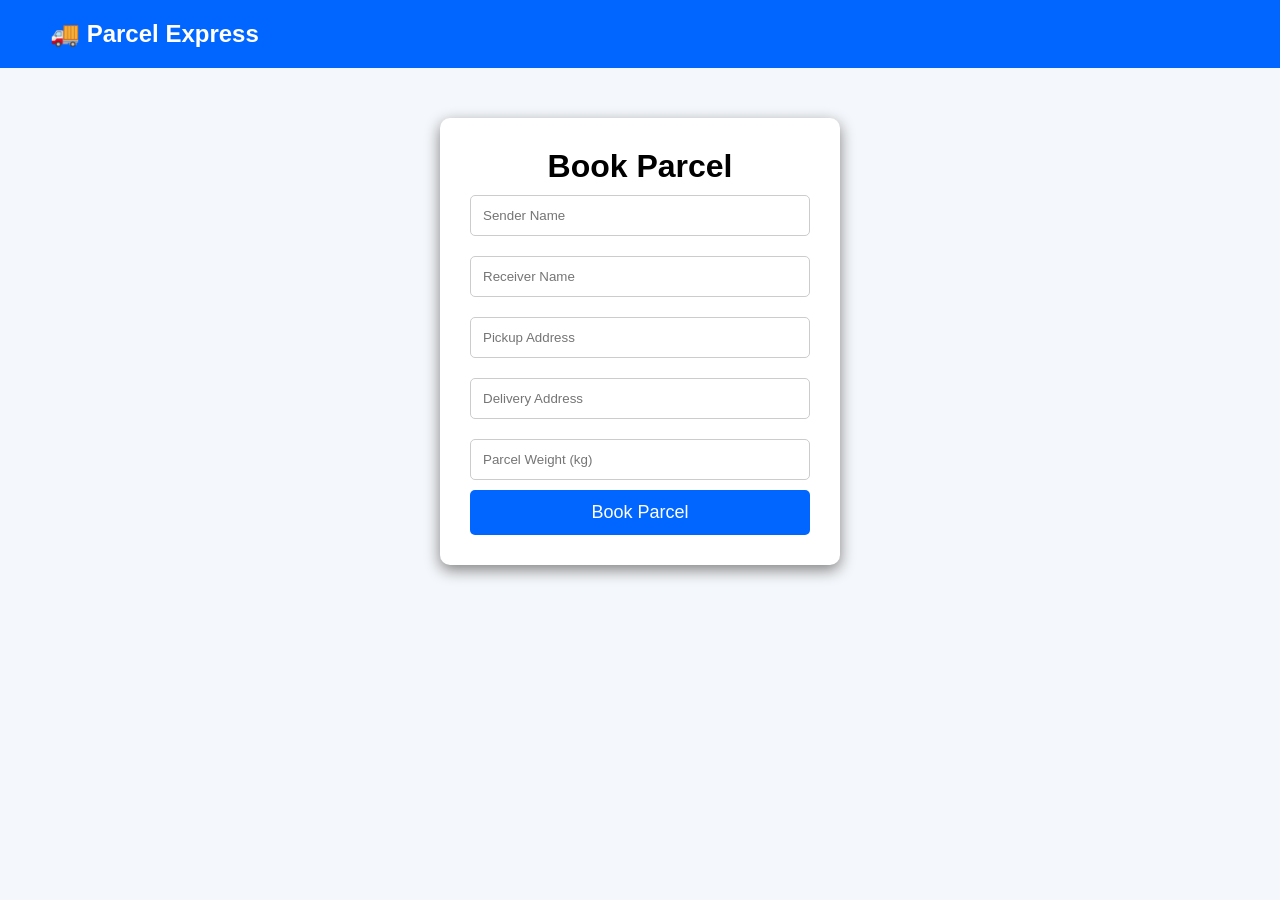
<file: booking.html>
<!DOCTYPE html>
<html lang="en">
<head>
    <meta charset="UTF-8">
    <meta name="viewport" content="width=device-width, initial-scale=1.0">
    <title>Book Parcel</title>
    <link rel="stylesheet" href="style.css">
</head>
<body>

<nav>
    <h2>🚚 Parcel Express</h2>
</nav>

<div class="form-container">

<h1>Book Parcel</h1>

<form id="bookForm">

<input type="text" id="sender" placeholder="Sender Name" required>

<input type="text" id="receiver" placeholder="Receiver Name" required>

<input type="text" id="pickup" placeholder="Pickup Address" required>

<input type="text" id="delivery" placeholder="Delivery Address" required>

<input type="number" id="weight" placeholder="Parcel Weight (kg)" required>

<button type="submit">Book Parcel</button>

</form>

<p id="bookMessage"></p>

</div>

<script src="script.js"></script>

</body>
</html>
</file>
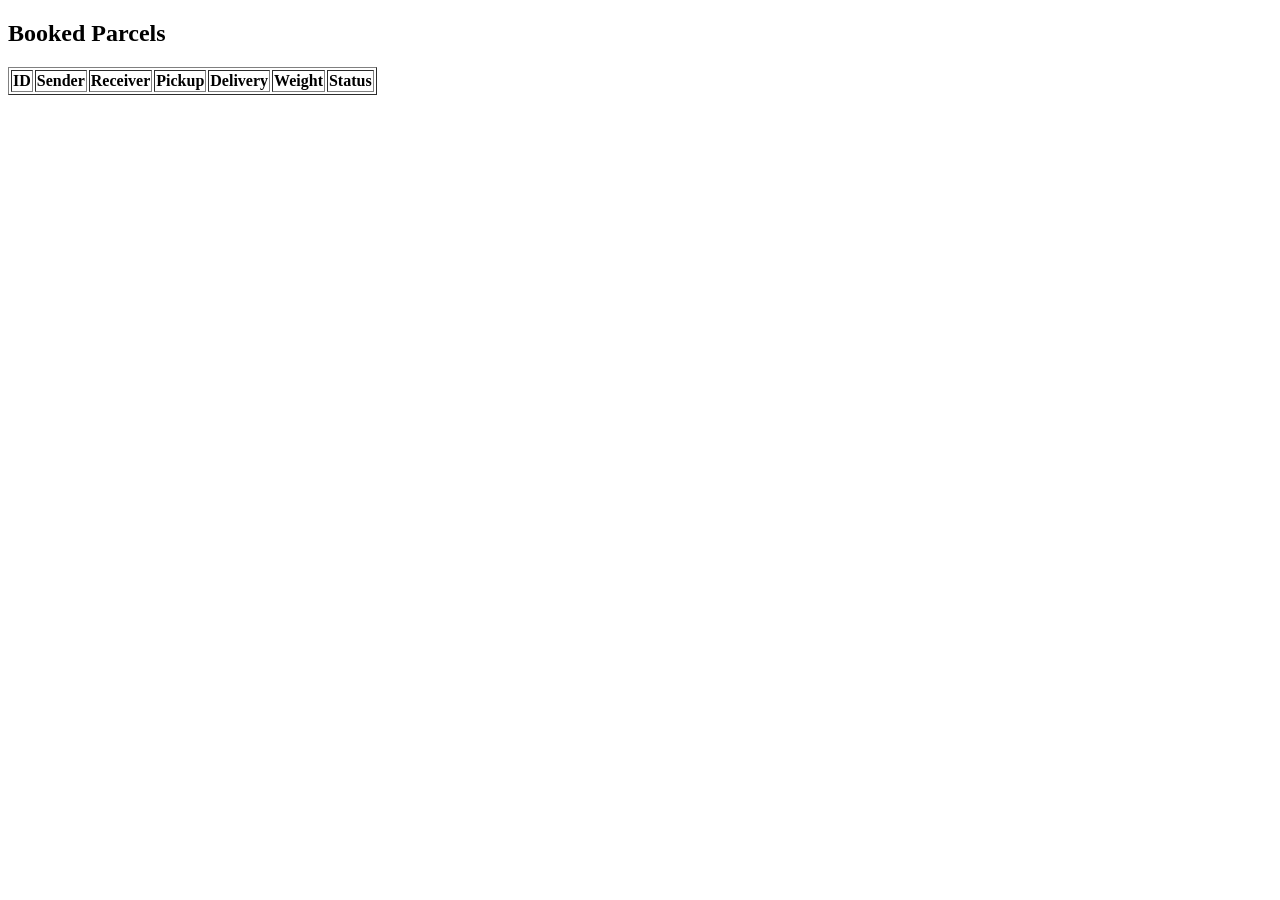
<file: dashboard.html>
<!DOCTYPE html>
<html>
<head>
    <title>Admin Dashboard</title>
</head>
<body>
    <h2>Booked Parcels</h2>

    <table border="1" id="parcelTable">
        <tr>
            <th>ID</th>
            <th>Sender</th>
            <th>Receiver</th>
            <th>Pickup</th>
            <th>Delivery</th>
            <th>Weight</th>
            <th>Status</th>
        </tr>
    </table>

<script>
fetch("http://127.0.0.1:5000/parcels")
.then(res => res.json())
.then(data => {
    let table = document.getElementById("parcelTable");

    data.forEach(parcel => {
        table.innerHTML += `
        <tr>
            <td>${parcel.id}</td>
            <td>${parcel.sender}</td>
            <td>${parcel.receiver}</td>
            <td>${parcel.pickup}</td>
            <td>${parcel.delivery}</td>
            <td>${parcel.weight}</td>
            <td><span style="font-weight:bold;color:${parcel.status=='Booked' ? 'orange' :parcel.status=='In Transit' ? 'blue' :parcel.status=='Delivered' ? 'green' : 'black'};">${parcel.status}</span></td>
        </tr>
        `;
    });
});
</script>

</body>
</html>
</file>
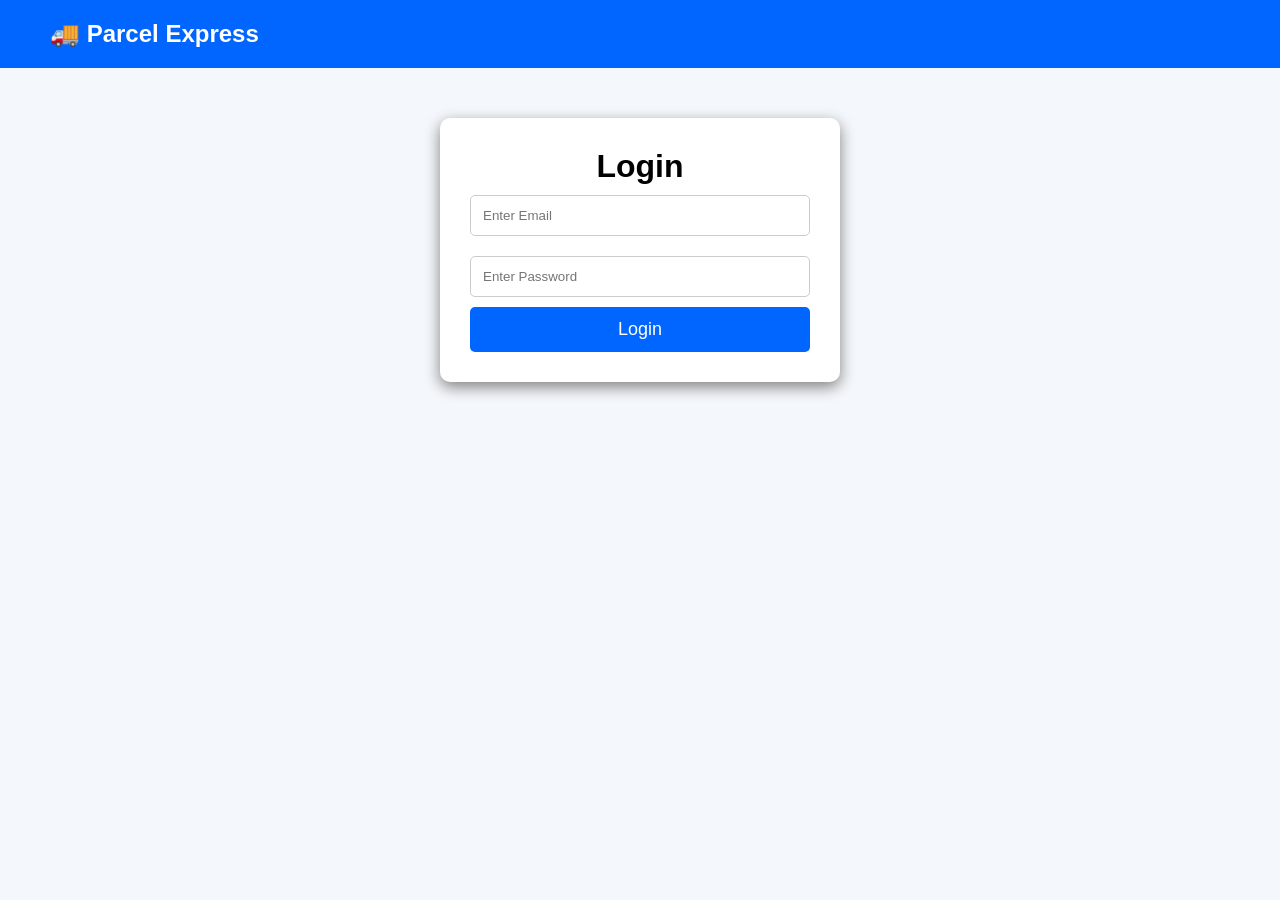
<file: login.html>
<!DOCTYPE html>
<html lang="en">

<head>

<meta charset="UTF-8">
<meta name="viewport" content="width=device-width, initial-scale=1.0">

<title>
Login - Parcel Express
</title>

<link rel="stylesheet" href="style.css">

</head>


<body>


<nav>

<h2>🚚 Parcel Express</h2>

</nav>



<div class="form-container">


<h1>Login</h1>


<form id="loginForm">


<input 
type="email"
id="loginEmail"
placeholder="Enter Email"
required
>


<input 
type="password"
id="loginPassword"
placeholder="Enter Password"
required
>


<button type="submit">
Login
</button>


</form>


<p id="loginMessage"></p>


</div>



<script src="script.js"></script>


</body>

</html>
</file>
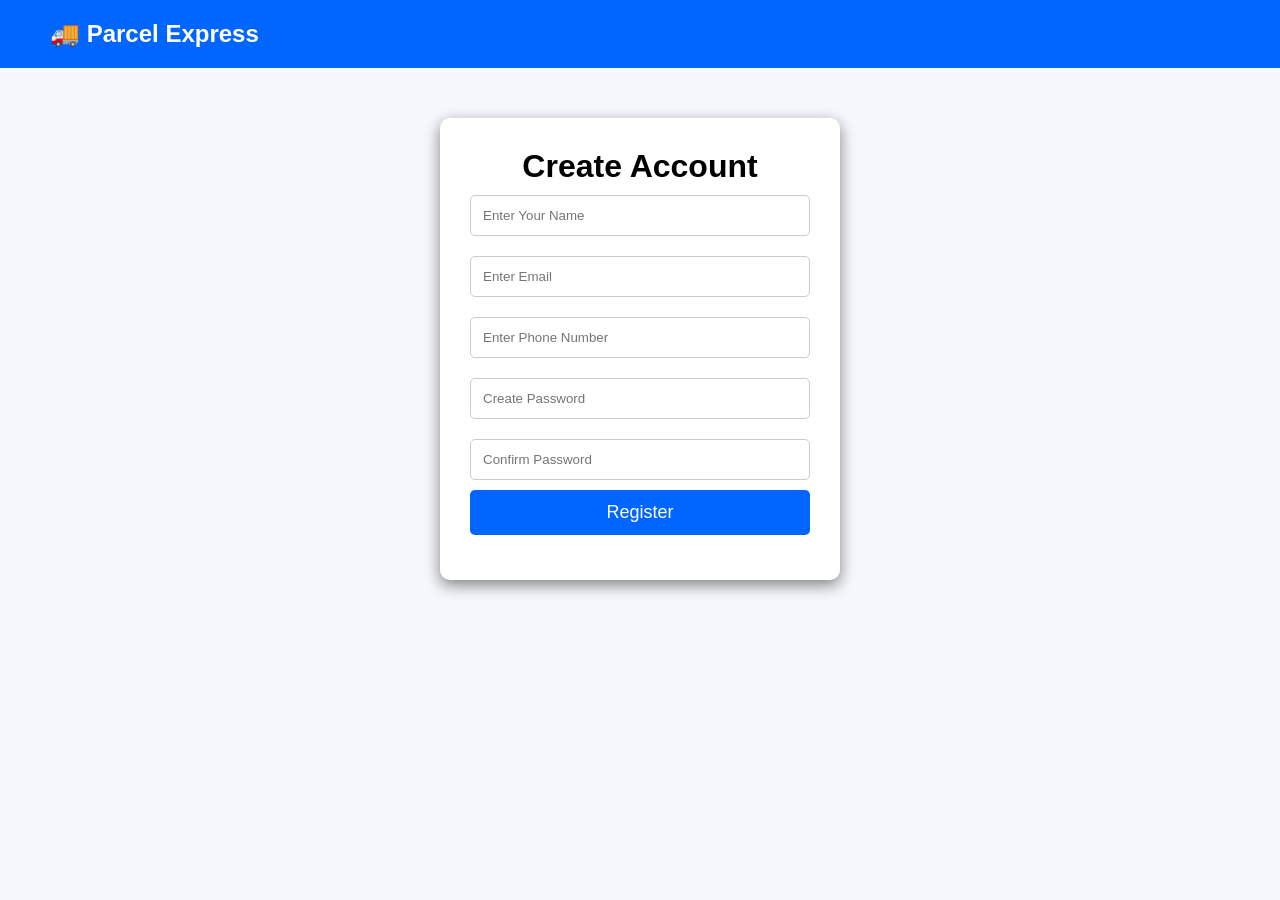
<file: register.html>
<!DOCTYPE html>
<html lang="en">

<head>

<meta charset="UTF-8">
<meta name="viewport" content="width=device-width, initial-scale=1.0">

<title>
Register - Parcel Express
</title>

<link rel="stylesheet" href="style.css">

</head>


<body>


<nav>

<h2>🚚 Parcel Express</h2>

</nav>



<div class="form-container">


<h1>Create Account</h1>


<form id="registerForm">


<input 
type="text"
id="name"
placeholder="Enter Your Name"
required
>


<input 
type="email"
id="email"
placeholder="Enter Email"
required
>



<input 
type="number"
id="phone"
placeholder="Enter Phone Number"
required
>

<input 
type="password"
id="password"
placeholder="Create Password"
required
>
<input 
type="password"
id="confirmPassword"
placeholder="Confirm Password"
required
>



<button type="submit">
Register
</button>


</form>



<p id="message"></p>


</div>



<script src="script.js"></script>


</body>

</html>
</file>
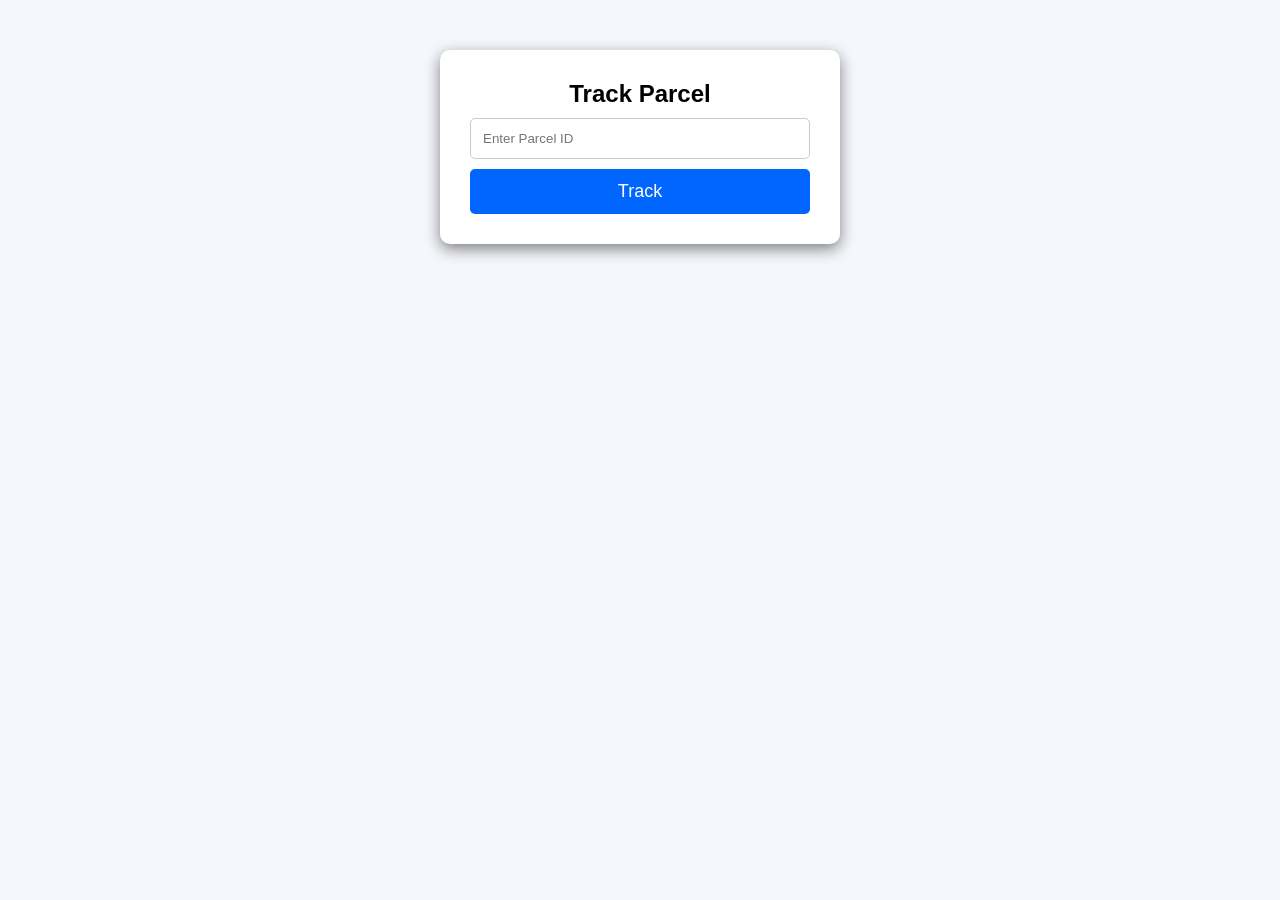
<file: tracking.html>
<!DOCTYPE html>
<html>
<head>
    <title>Track Parcel</title>
    <link rel="stylesheet" href="style.css">
</head>
<body>

<div class="form-container">
    <h2>Track Parcel</h2>

    <input type="number" id="parcelId" placeholder="Enter Parcel ID">

    <button onclick="trackParcel()">Track</button>

    <p id="result"></p>
</div>

<script src="script.js"></script>

</body>
</html>
</file>
<file: style.css>
*{

margin:0;
padding:0;
box-sizing:border-box;
font-family:Arial;

}



body{

background:#f4f7fb;

}



/* Navbar */
nav a{

color:white;

text-decoration:none;

}


nav a:hover{

color:#ffd700;

}

nav{

display:flex;
justify-content:space-between;
align-items:center;

background:#0066ff;

color:white;

padding:20px 50px;

}



nav ul{

display:flex;

gap:30px;

list-style:none;

}



nav li{

cursor:pointer;

}





/* Hero */


.hero{

display:flex;

justify-content:space-around;

align-items:center;

padding:60px;

}



.hero h1{

font-size:45px;

color:#222;

}



.hero p{

font-size:20px;

margin:20px 0;

}



.hero button{

background:#00a651;

color:white;

padding:15px 30px;

border:none;

border-radius:5px;

font-size:18px;

cursor:pointer;

}



.hero img{

width:250px;

}






/* Cards */


.title{

text-align:center;

margin:30px;

}



.cards{

display:flex;

justify-content:center;

gap:25px;

}



.card{

background:white;

width:250px;

padding:25px;

text-align:center;

border-radius:10px;

box-shadow:0px 5px 15px gray;

}



.card:hover{

transform:translateY(-10px);

}





/* Features */


.features{

margin:50px;

text-align:center;

}



.features p{

margin:10px;

font-size:18px;

}
.form-container{

width:400px;

margin:50px auto;

background:white;

padding:30px;

border-radius:10px;

box-shadow:0 5px 15px gray;

text-align:center;

}


.form-container input{

width:100%;

padding:12px;

margin:10px 0;

border:1px solid #ccc;

border-radius:5px;

}


.form-container button{

width:100%;

background:#0066ff;

color:white;

padding:12px;

border:none;

border-radius:5px;

font-size:18px;

cursor:pointer;

}


#message{

margin-top:15px;

font-weight:bold;

}



/* Footer */


footer{

background:#222;

color:white;

text-align:center;

padding:20px;

}
</file>
